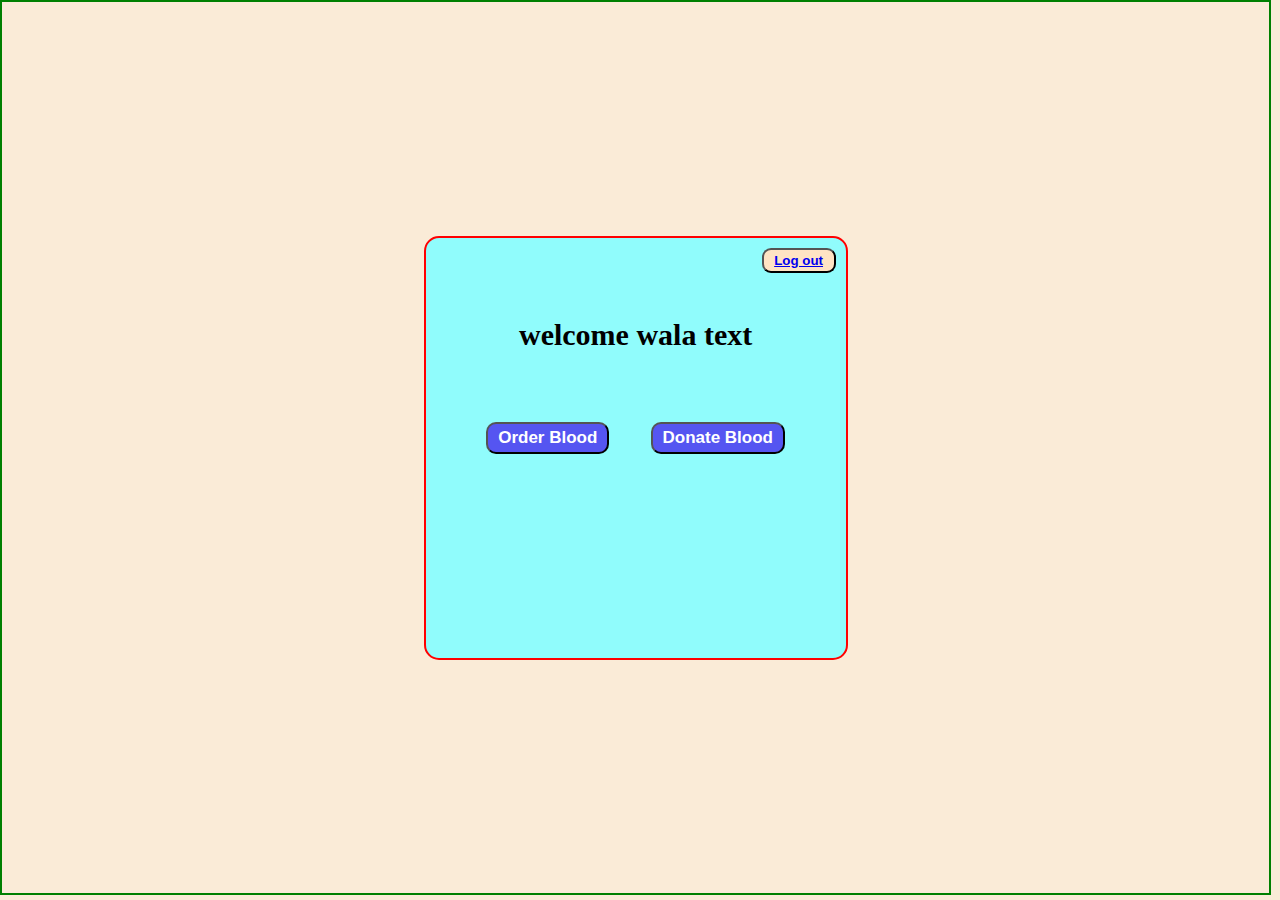
<file: project/dashbord.html>
<!DOCTYPE html>
<html lang="en">

<head>
    <meta charset="UTF-8">
    <meta http-equiv="X-UA-Compatible" content="IE=edge">
    <meta name="viewport" content="width=device-width, initial-scale=1.0">
    <link rel="stylesheet" href="dashbord.css">
    <title>
        dashbord
    </title>
</head>

<body>
    <div class="container">
        <div>

            <form method="POST">
                <button type="submit" name="logoutsub"><a href="index.html">Log out</a></button>
            </form>
        </div>

        <div class="upper">
            <!-- form1=upper -->
            <span>
                <p>welcome wala text</p>
            </span>


        </div>
        <div class="lower">
            <!-- biitem=lower -->
            <button class="btn"><a href="orderblood.html">Order Blood</a></button>

            <!-- <script type="text/javascript">
            document.getElementById("myButton").onclick = function () {
                location.href = "order.html";
            };
        </script> -->

            <button class="btn"><a href="">Donate Blood</a></button>

        </div>
    </div>




</body>

</html>
</file>
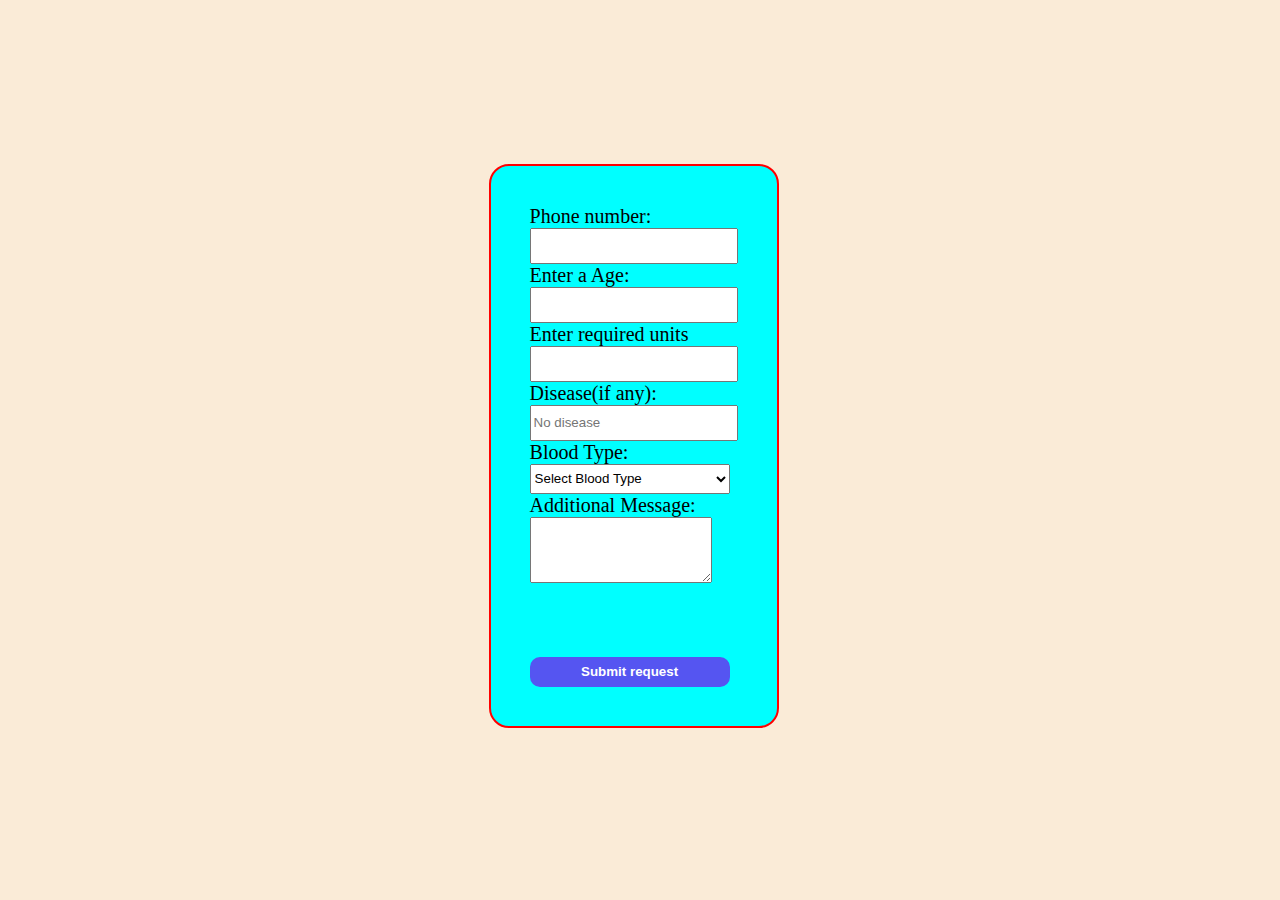
<file: project/donateblood.html>
<!-- <!DOCTYPE html>
<html>

<head>
  <meta charset="UTF-8">
  <title>Blood Donation Template</title>
   <link rel="stylesheet" href="donateblood.css">
</head>

<body>
  <header>
    <h1>Blood Donation</h1>
  </header>

  <main>
    <form action="" method="POST">
      <div class="donation-info">
        <label for="name">Name:</label>
        <input type="text" id="name" name="name" required>
      </div>
      <div class="donation-info">
        <label for="email">Email:</label>
        <input type="email" id="email" name="email" required>
      </div>
      <div class="donation-info">
        <label for="phone">Phone number:</label>
        <input type="text" id="phone" name="phone" required>
      </div>
      <div class="donation-info">
        <label for="age">Age:</label>
        <input type="text" id="age" name="age" required>
      </div>
      <div class="donation-info">
        <label for="disease">Disease(if any):</label>
        <input type="text" id="disease" name="disease" placeholder="No disease">
      </div>
      <div class="donation-info">
        <label for="blood-type">Blood Type:</label>
        <select id="blood-type" name="blood-type" required>
          <option value="">Select Blood Type</option>
          <option value="A+">A+</option>
          <option value="A-">A-</option>
          <option value="B+">B+</option>
          <option value="B-">B-</option>
          <option value="O+">O+</option>
          <option value="O-">O-</option>
          <option value="AB+">AB+</option>
          <option value="AB-">AB-</option>
        </select>
      </div>
      <div class="donation-info">
        <label for="message">Additional Message:</label>
        <textarea id="message" name="message" rows="4"></textarea>
      </div>
      <div class="note">
        <input type="checkbox" required>
        The last time blood donation is at least 3 months ago
        <br><br>
      </div>
      <input type="submit" value="Submit Donation">
    </form>
  </main>
</body>

</html> -->

<!DOCTYPE html>
<html lang="en">

<head>
  <meta charset="UTF-8">
  <meta name="viewport" content="width=device-width, initial-scale=1.0">
  <title>order blood</title>
  <link rel="stylesheet" href="orderblood.css">
</head>

<body>
  <div class="container">

    <form action="" method="POST">

      <div class="info">
        <label for="phone">Phone number:</label><br>
        <input type="text" id="phone" name="phone" required>
        <br>
        <label for="age">Enter a Age:</label><br>
        <input type="number" min="0" id="age" name="age" required><br>
        <label for="age">Enter required units</label><br>
        <input type="number" min="" id="age" name="age" required><br>
        <label for="disease">Disease(if any):</label><br>
        <input type="text" id="disease" name="disease" placeholder="No disease"><br>
        <label for="blood-type">Blood Type:</label><br>
        <select id="blood-type" name="type" required>
          <option value="">Select Blood Type</option>
          <option value="A+">A+</option>
          <option value="A-">A-</option>
          <option value="B+">B+</option>
          <option value="B-">B-</option>
          <option value="O+">O+</option>
          <option value="O-">O-</option>
          <option value="AB+">AB+</option>
          <option value="AB-">AB-</option>
          <option value="unknown">unknown</option>
        </select><br>

        <label for="message">Additional Message:</label><br>
        <textarea id="message" name="message" rows="4"></textarea>
        
        
      </div>

      <br><br>
      <input type="submit" class="submit" value="Submit request">
    </form>


  </div>
</body>

</html>
</file>
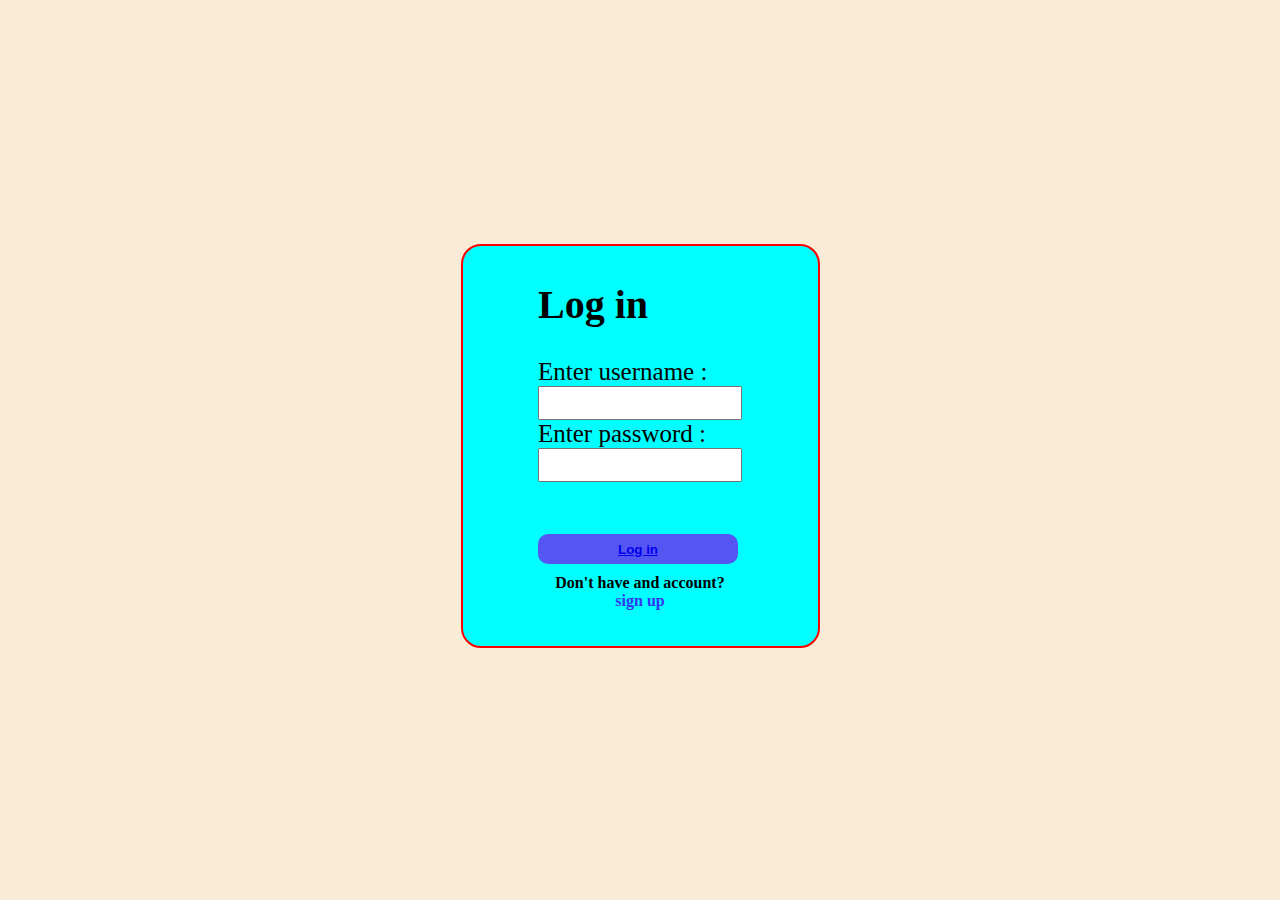
<file: project/login.html>
<!DOCTYPE html>
<html lang="en">
<head>
    <meta charset="UTF-8">
    <meta http-equiv="X-UA-Compatible" content="IE=edge">
    <meta name="viewport" content="width=device-width, initial-scale=1.0">
    <title>log in</title>
    <link rel="stylesheet" href="login.css">
</head>
<body>
      <div class="container">
       <div>
         <h1>Log in</h1>
         <form method="POST">
            

            <label for="">Enter username : </label><br>
            <input type="text" name="getusername"><br>

            <label for="">Enter password : </label><br>
            <input type="password" name="getpass"><br><br>

          
            <button type="submit" name="sub"><a href="dashbord.html">Log in</a></button>
         </form>
         <div class="account">
          <p>Don't have and account?</p>
          <p><a href="signup.html">sign up</a></p>
         </div>

         
       </div>
      </div>
</body>
</html>
</file>
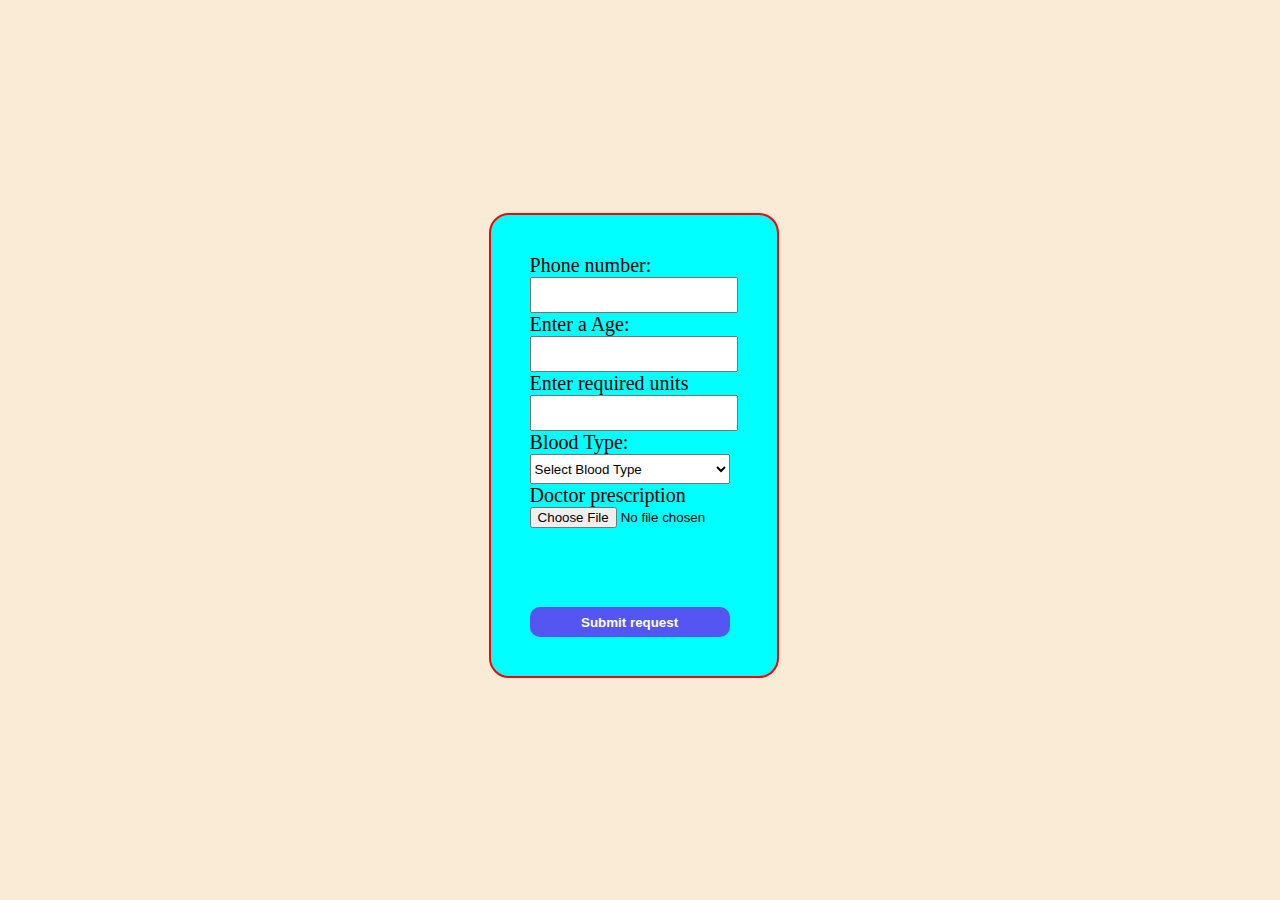
<file: project/orderblood.html>
<!DOCTYPE html>
<html lang="en">

<head>
  <meta charset="UTF-8">
  <meta name="viewport" content="width=device-width, initial-scale=1.0">
  <title>order blood</title>
  <link rel="stylesheet" href="orderblood.css">
</head>

<body>
  <div class="container">

    <form action="" method="POST">

      <div class="info">
        <label for="phone">Phone number:</label><br>
        <input type="text" id="phone" name="phone" required>
        <br>
        <label for="age">Enter a Age:</label><br>
        <input type="number" min="0" id="age" name="age" required><br>
        <label for="age">Enter required units</label><br>
        <input type="number" min="" id="age" name="age" required><br>
        <label for="blood-type">Blood Type:</label><br>
        <select id="blood-type" name="type" required>
          <option value="">Select Blood Type</option>
          <option value="A+">A+</option>
          <option value="A-">A-</option>
          <option value="B+">B+</option>
          <option value="B-">B-</option>
          <option value="O+">O+</option>
          <option value="O-">O-</option>
          <option value="AB+">AB+</option>
          <option value="AB-">AB-</option>
        </select><br>
        <label for="file">Doctor prescription </label> <br>
        <input type="file" id = "file" required>
        
      </div>

      <br><br>
      <input type="submit" class="submit" value="Submit request">
    </form>


  </div>
</body>

</html>
</file>
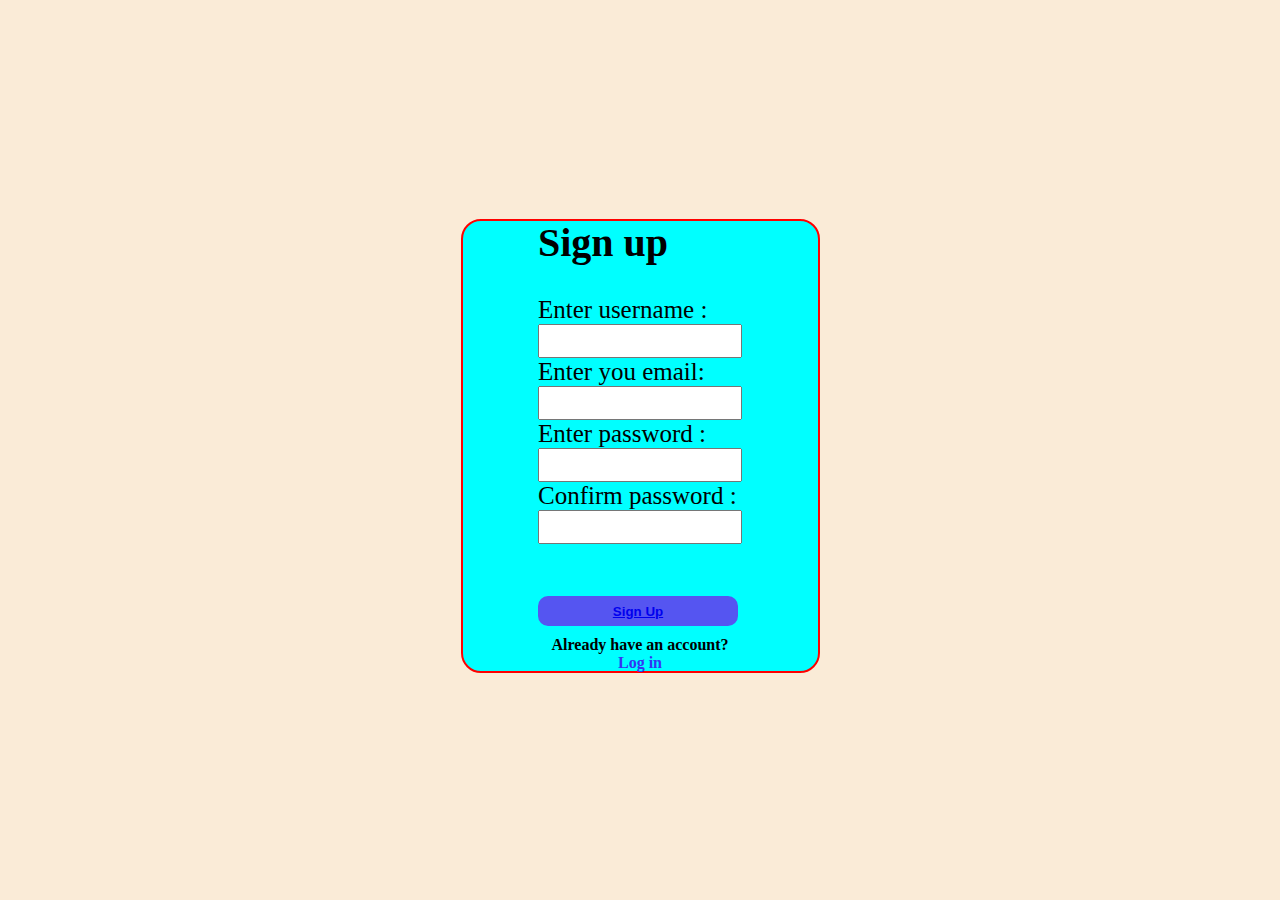
<file: project/signup.html>
<!DOCTYPE html>
<html lang="en">
<head>
    <meta charset="UTF-8">
    <meta name="viewport" content="width=device-width, initial-scale=1.0">
    <title>sign up</title>
    <link rel="stylesheet" href="signup.css">
</head>
<body>
 
  <div class="container">
 
      <div class="form">   
      <h1>Sign up</h1>
      <form method="POST">
        
         <label for="">Enter username : </label><br>
         <input type="text" name="getusername"><br>

         <label for="">Enter you email: </label><br>
         <input type="email" name="getemail"><br>

         <label for="">Enter password : </label><br>
         <input type="password" name="getpass"><br>

         <label for="">Confirm password : </label><br>
         <input type="password" name="conpass"><br><br>

         <button type="submit" name="sub"><a href="dashbord.html">Sign Up</a></button>
       
      </form>
      <div class="account">
        <p>Already have an account?</p>
        <p><a href="login.html">Log in</a></p>
       </div>

      
    </div>
   </div>

   
</body>
</html>
</file>
<file: project/dashbord.css>
/* *{
    padding: 0;
       margin: 0;
   }
   .form1{
       background-color: rgb(238, 236, 243);
       height: 4vh;
   }
   .form1 button{
       width:100px;
       
       height: 4vh;
       color: brown;
       border-radius: 3px;
       float:right;
   }
   .form1 button:hover{
       background-color: brown;
       color: azure;
       border-radius: 5px;
   }
   span{
       float: left;
       font-size: 1rem;
       color: #190204;
       text-align: center;
   }
   body {
       font-family: Arial, sans-serif;
       margin: 0;
       padding: 0;
     }
   .contain{
     
        display: flex;
       justify-content: center;
       align-items: center;
       border: 2px solid rgb(102, 102, 151);
   }
     main {
    width: 500px;
       margin: 20px ;
       padding:10px;
     }
     
     .donation-info {
       margin-bottom: 20px;
     }
     
     label {
       display: block;
       margin-bottom: 5px;
       font-weight: bold;
     }
     
     input[type="text"],
     input[type="email"],
     select {
       width: 100%;
       padding: 10px;
       border: 1px solid #ccc;
       border-radius: 4px;
     }
     
     input[type="submit"] {
       background-color: #dc3545;
       color: #fff;
       padding: 10px 20px;
       border: none;
       border-radius: 4px;
       cursor: pointer;
     }
     
     input[type="submit"]:hover {
       background-color: #c82333;
     }
     .biteam{
       display: flex;
       justify-content: center;
       align-items: center;
   
     }
     .biteam button{
       margin: 50px;
       width:100px;
       height:20px;
       color:gray;
       background-color: aqua;
     }
     .biteam button:hover{
       color:rgb(172, 10, 10);
       background-color: rgb(156, 159, 159);
     } */
     body{
        margin:0;
        padding:0;
        border:2px solid green;
        height:99vh;
        width:99vw;
        display:flex;
        background-color: antiquewhite;
     }
     .container{
        background-color: rgb(144, 252, 252);
        border:2px solid red;
        border-radius: 15px;
        width:400px;
        height:400px;
        padding:10px;

        margin:auto;
     }
     form button{
        font-weight: bold;
        float:right;
        width:74px;
        height: 25px;
        border-radius: 9px;
        background-color: bisque;
     }
     form button:hover{
        cursor: pointer;
        background-color: rgb(250, 212, 165);
     }
    .upper{
        /* border:2px solid green; */
        margin:70px 5px;
        

    }
    span p{
        font-weight: bold;
        font-size: 30px;
        text-align: center;
    }
    .lower{
        /* border:2px solid red; */
        margin:30px;
        display:flex;
    }
    .btn{
       margin:auto;
       background-color: rgb(85, 85, 241);
       padding:4px 10px;
       border-radius: 10px;
       
    }
    .btn a{
        font-weight: bold;
        font-size: 17px;
        color:white;
        text-decoration: none;
    }
    .btn:hover{
        background-color: rgb(129, 129, 241);
        cursor: pointer;
    }
</file>
<file: project/donateblood.css>
body{
    margin:0;
    padding:0;
    /* border:2px solid red; */
    height:99vh;
    width:99vw;
    background-color:antiquewhite;
    display:flex;
}
.container{
    border:2px solid red;
    margin:auto;
    padding:39px;
    background-color: aqua;
    border-radius: 20px;

}
label{
    font-size: 20px;
}
input, select, button{
    width:200px;
    height:30px;
}
.submit{
    font-weight: bold;
    background-color: rgb(85, 85, 241);
    color:white;
    margin-top: 34px;
    border: none;
    border-radius: 10px;
}
.submit:hover{
    color:rgb(26, 24, 24);
    background-color: rgb(129, 129, 241);
    cursor: pointer;
}
</file>
<file: project/orderblood.css>
body{
    margin:0;
    padding:0;
    /* border:2px solid red; */
    height:99vh;
    width:99vw;
    background-color:antiquewhite;
    display:flex;
}
.container{
    border:2px solid red;
    margin:auto;
    padding:39px;
    background-color: aqua;
    border-radius: 20px;

}
label{
    font-size: 20px;
}
input, select, button{
    width:200px;
    height:30px;
}
.submit{
    font-weight: bold;
    background-color: rgb(85, 85, 241);
    color:white;
    margin-top: 34px;
    border: none;
    border-radius: 10px;
}
.submit:hover{
    color:rgb(26, 24, 24);
    background-color: rgb(129, 129, 241);
    cursor: pointer;
}
</file>
<file: project/login.css>
*{
    margin:0;
    padding:0;
}
body{
    /* border:2px solid red; */
    height:99vh;
    width:99vw;
    display: flex;
    justify-content: center;
    align-items: center;
    margin:auto;
    background-color: antiquewhite;
}
.container{
    border:2px solid red;
    width:355px;
    height:400px;
    margin:auto;
    display:flex;
    justify-content: center;
    align-items: center;
    background-color: aqua;
    border-radius: 20px;
}
.container h1{
    font-size: 40px;
    margin-bottom: 30px;
}
label{
    font-size: 25px;
}

input, button{
    width:200px;
    height:30px;
}
button{
    font-weight: bold;
    background-color: rgb(85, 85, 241);
    color:rgb(243, 236, 236);
    margin-top: 34px;
    border: none;
    border-radius: 10px;
}
button:hover{
    color:rgb(26, 24, 24);
    background-color: rgb(129, 129, 241);
    cursor: pointer;
}
.account{
    text-align: center;
    /* border:2px solid red; */
    margin-top: 10px;
    font-weight: bold;
}
.account p a{
    color:rgb(52, 52, 243);
    text-decoration: none;
}
</file>
<file: project/signup.css>
*{
    margin:0;
    padding:0;
}
body{
    /* border:2px solid red; */
    height:99vh;
    width:99vw;
    display: flex;
    justify-content: center;
    align-items: center;
    margin:auto;
    background-color: antiquewhite;
}
.container{
    border:2px solid red;
    width:355px;
    height:450px;
    margin:auto;
    display:flex;
    justify-content: center;
    align-items: center;
    background-color: aqua;
    border-radius: 20px;
}
.container h1{
    font-size: 40px;
    margin-bottom: 30px;
}
label{
    font-size: 25px;
}

input[type="text"],[type=password],[type="submit"],[type="email"]{
    width:200px;
    height:30px;
}
button{
    font-weight: bold;
    background-color: rgb(85, 85, 241);
    color:white;
    margin-top: 34px;
    border: none;
    border-radius: 10px;
}
button:hover{
    color:rgb(26, 24, 24);
    background-color: rgb(129, 129, 241);
    cursor: pointer;
}
.account{
    text-align: center;
    /* border:2px solid red; */
    margin-top: 10px;
    font-weight: bold;
}
.account p a{
    color:rgb(52, 52, 243);
    text-decoration: none;
}
</file>
